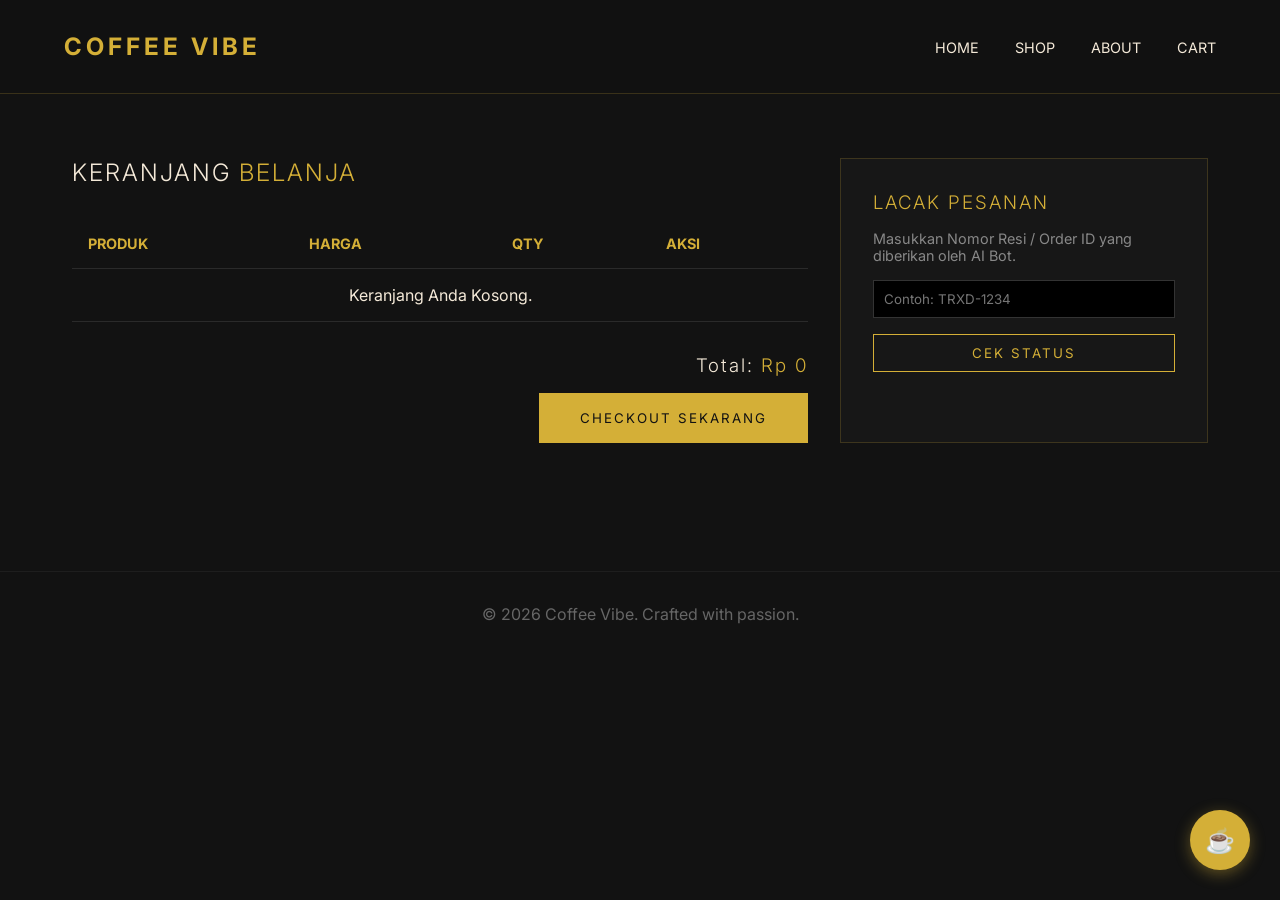
<file: VIbe Coding/cart.html>
<!DOCTYPE html>
<html lang="id">
<head>
    <meta charset="UTF-8">
    <meta name="viewport" content="width=device-width, initial-scale=1.0">
    <title>Coffee Vibe | Cart</title>
    <link rel="stylesheet" href="style.css">
    <link href="https://fonts.googleapis.com/css2?family=Inter:wght@300;400;600&display=swap" rel="stylesheet">
</head>
<body>

<nav>
    <a href="index.html" class="logo">COFFEE VIBE</a>
    <div class="nav-links">
        <a href="index.html">Home</a>
        <a href="shop.html">Shop</a>
        <a href="about.html">About</a>
        <a href="cart.html">Cart</a>
    </div>
</nav>

<main class="container">
    <div style="display: grid; grid-template-columns: 2fr 1fr; gap: 2rem;">
        
        <div>
            <h2>KERANJANG <span class="text-accent">BELANJA</span></h2>
            <table>
                <thead>
                    <tr>
                        <th>Produk</th>
                        <th>Harga</th>
                        <th>Qty</th>
                        <th>Aksi</th>
                    </tr>
                </thead>
                <tbody id="cart-body">
                    <!-- Dynamic Cart Data will be injected here -->
                </tbody>
            </table>
            
            <div style="margin-top: 2rem; text-align: right;">
                <h3>Total: <span class="text-accent" id="cart-total">Rp 85.000</span></h3>
                <button class="btn btn-primary" style="margin-top: 1rem;" onclick="checkout()">Checkout Sekarang</button>
            </div>
        </div>

        <div style="background: rgba(255,255,255,0.02); padding: 2rem; border: 1px solid rgba(212,175,55,0.2);">
            <h3 class="text-accent" style="margin-bottom: 1rem;">LACAK PESANAN</h3>
            <p style="font-size: 0.9rem; margin-bottom: 1rem; color: #888;">Masukkan Nomor Resi / Order ID yang diberikan oleh AI Bot.</p>
            <input type="text" id="trackId" placeholder="Contoh: TRXD-1234" style="width: 100%; padding: 10px; background: #000; border: 1px solid #333; color: white; margin-bottom: 1rem;">
            <button class="btn" style="width: 100%; padding: 10px;" onclick="trackOrder()">Cek Status</button>
            <div id="trackResult" style="margin-top: 1rem; font-size: 0.9rem; color: #d4af37;"></div>
        </div>
    </div>
</main>

<script>
function renderCart() {
    const cart = getCart();
    const tbody = document.getElementById('cart-body');
    let html = '';
    let total = 0;

    if(cart.length === 0) {
        tbody.innerHTML = '<tr><td colspan="4" style="text-align:center;">Keranjang Anda Kosong.</td></tr>';
        document.getElementById('cart-total').innerText = 'Rp 0';
        return;
    }

    cart.forEach(item => {
        const subtotal = item.price * item.qty;
        total += subtotal;
        html += `
        <tr id="cart-item-${item.id}" style="transition: all 0.3s ease;">
            <td>
                <div style="display:flex; align-items:center; gap:10px;">
                    <img src="${item.img}" style="width:50px; height:50px; object-fit:cover; border-radius:5px;">
                    ${item.name}
                </div>
            </td>
            <td>Rp ${item.price.toLocaleString('id-ID')}</td>
            <td>
                <button onclick="updateQty('${item.id}', -1)" style="padding:2px 8px; background:#333; color:white; border:none; border-radius:3px; cursor:pointer;">-</button>
                <span style="margin: 0 10px;">${item.qty}</span>
                <button onclick="updateQty('${item.id}', 1)" style="padding:2px 8px; background:#d4af37; color:#000; border:none; border-radius:3px; cursor:pointer;">+</button>
            </td>
            <td><a href="javascript:void(0)" onclick="removeItemAnim('${item.id}', ${subtotal})" style="color:#ff4444; text-decoration:none;">Hapus</a></td>
        </tr>`;
    });

    tbody.innerHTML = html;
    document.getElementById('cart-total').innerText = 'Rp ' + total.toLocaleString('id-ID');
}

function updateQty(id, delta) {
    let cart = getCart();
    const item = cart.find(i => i.id === id);
    if(item) {
        item.qty += delta;
        if(item.qty <= 0) {
            removeItem(id);
            return;
        }
        saveCart(cart);
        renderCart();
    }
}

function removeItem(id) {
    let cart = getCart();
    cart = cart.filter(i => i.id !== id);
    saveCart(cart);
    renderCart();
}

function removeItemAnim(id, price) {
    const item = document.getElementById('cart-item-' + id);
    if(item) {
        item.style.opacity = '0';
        item.style.transform = 'translateX(30px)';
        setTimeout(() => {
            removeItem(id);
        }, 300);
    }
}

document.addEventListener("DOMContentLoaded", () => {
    // Migrasi data lama jika ada (dari versi statis)
    if(localStorage.getItem('isCartEmpty') === 'false' && getCart().length === 0) {
        addToCart('prod1', 'Signature Blend', 85000, 'https://images.unsplash.com/photo-1559525839-b184a4d698c7?w=50');
    }
    renderCart();
});

function checkout() {
    // Panggil fungsi chat AI
    if(typeof toggleChat === 'function') {
        document.getElementById('aiWindow').classList.add('active');
        sendQuickMessage("Saya mau bayar pesanan di keranjang.");
    }
}
function trackOrder() {
    let id = document.getElementById('trackId').value;
    if(id) {
        document.getElementById('trackResult').innerText = "Mencari data untuk " + id + "...";
        setTimeout(() => {
            document.getElementById('trackResult').innerHTML = "Status: <b>Sedang Dipanggang</b> (Menunggu Pengiriman)";
        }, 1000);
    }
}
</script>

<!-- AI Bot Widget -->
<div class="ai-bot-container">
    <button class="ai-toggle" id="aiToggle" onclick="toggleChat()">☕</button>
    <div class="ai-window" id="aiWindow">
        <div class="ai-header">
            <h3>AI Barista</h3>
            <span style="cursor:pointer;" onclick="toggleChat()">✕</span>
        </div>
        <div class="ai-messages" id="chatMessages">
            <div class="msg bot">
                Halo! ✨ Selamat datang di Coffee Vibe. Ada yang bisa saya bantu hari ini?
                <br>
                <button class="quick-action-btn" onclick="sendQuickMessage('Rekomendasikan kopi')">Rekomendasikan Kopi</button>
                <button class="quick-action-btn" onclick="sendQuickMessage('Cek pesanan saya')">Cek Pesanan</button>
            </div>
        </div>
        <div class="ai-input">
            <input type="text" id="userInput" placeholder="Ketik pesan..." onkeypress="handleKeyPress(event)">
            <button onclick="sendMessage()">➤</button>
        </div>
    </div>
</div>

<footer style="text-align: center; padding: 2rem; border-top: 1px solid rgba(255,255,255,0.05); margin-top: 4rem; color: #666;">
    <p>&copy; 2026 Coffee Vibe. Crafted with passion.</p>
</footer>
<script src="script.js"></script>
</body>
</html>
</file>
<file: VIbe Coding/style.css>
* {
    margin: 0;
    padding: 0;
    box-sizing: border-box;
    font-family: 'Inter', 'Helvetica Neue', sans-serif;
}

body {
    background-color: #121212;
    color: #f4e9d8;
    overflow-x: hidden;
}

/* Typography & Colors */
h1, h2, h3 {
    font-weight: 300;
    letter-spacing: 2px;
}
.text-accent { color: #d4af37; }
.bg-accent { background-color: #d4af37; color: #121212; }

/* Navigation */
nav {
    display: flex;
    justify-content: space-between;
    align-items: center;
    padding: 2rem 5%;
    border-bottom: 1px solid rgba(212, 175, 55, 0.2);
    position: sticky;
    top: 0;
    background: rgba(18, 18, 18, 0.9);
    backdrop-filter: blur(10px);
    z-index: 100;
}
.logo {
    font-size: 1.5rem;
    font-weight: bold;
    letter-spacing: 4px;
    color: #d4af37;
    text-decoration: none;
}
.nav-links a {
    color: #f4e9d8;
    text-decoration: none;
    margin-left: 2rem;
    font-size: 0.9rem;
    text-transform: uppercase;
    transition: color 0.3s;
}
.nav-links a:hover, .nav-links a.active {
    color: #d4af37;
}

/* Layout */
.container {
    max-width: 1200px;
    margin: 0 auto;
    padding: 4rem 2rem;
}

/* Hero Section */
.hero {
    height: 80vh;
    display: flex;
    flex-direction: column;
    justify-content: center;
    align-items: center;
    text-align: center;
    background: linear-gradient(rgba(18,18,18,0.7), rgba(18,18,18,0.7)), url('https://images.unsplash.com/photo-1447933601403-0c6688de566e?auto=format&fit=crop&w=1920&q=80') center/cover;
}
.hero h1 {
    font-size: 4rem;
    margin-bottom: 1rem;
}
.btn {
    padding: 1rem 2.5rem;
    border: 1px solid #d4af37;
    color: #d4af37;
    text-decoration: none;
    text-transform: uppercase;
    letter-spacing: 2px;
    transition: all 0.3s;
    cursor: pointer;
    background: transparent;
}
.btn:hover, .btn-primary {
    background: #d4af37;
    color: #121212;
}

/* Product Grid */
.product-grid {
    display: grid;
    grid-template-columns: repeat(auto-fit, minmax(300px, 1fr));
    gap: 2rem;
    margin-top: 3rem;
}
.product-card {
    background: #1a1a1a;
    border: 1px solid rgba(255,255,255,0.05);
    padding: 1rem;
    text-align: center;
    transition: transform 0.3s;
}
.product-card:hover {
    transform: translateY(-5px);
    border-color: #d4af37;
}
.product-image {
    width: 100%;
    height: 250px;
    object-fit: cover;
    margin-bottom: 1rem;
}
.product-price {
    color: #d4af37;
    margin: 1rem 0;
}

/* AI Bot Widget */
.ai-bot-container {
    position: fixed;
    bottom: 30px;
    right: 30px;
    z-index: 1000;
}
.ai-toggle {
    width: 60px;
    height: 60px;
    border-radius: 50%;
    background: #d4af37;
    color: #121212;
    border: none;
    font-size: 24px;
    cursor: pointer;
    box-shadow: 0 4px 15px rgba(212, 175, 55, 0.4);
    transition: transform 0.3s;
}
.ai-toggle:hover {
    transform: scale(1.1);
}
.ai-window {
    position: absolute;
    bottom: 80px;
    right: 0;
    width: 350px;
    height: 500px;
    background: rgba(26, 26, 26, 0.95);
    backdrop-filter: blur(15px);
    border: 1px solid rgba(212, 175, 55, 0.3);
    border-radius: 15px;
    display: flex;
    flex-direction: column;
    box-shadow: 0 10px 30px rgba(0,0,0,0.5);
    transform: translateY(20px);
    opacity: 0;
    pointer-events: none;
    transition: all 0.3s ease;
}
.ai-window.active {
    transform: translateY(0);
    opacity: 1;
    pointer-events: auto;
}
.ai-header {
    padding: 15px 20px;
    background: rgba(212, 175, 55, 0.1);
    border-bottom: 1px solid rgba(212, 175, 55, 0.2);
    border-radius: 15px 15px 0 0;
    display: flex;
    justify-content: space-between;
    align-items: center;
}
.ai-header h3 {
    font-size: 1rem;
    color: #d4af37;
}
.ai-messages {
    flex: 1;
    padding: 20px;
    overflow-y: auto;
    display: flex;
    flex-direction: column;
    gap: 15px;
}
.msg {
    max-width: 80%;
    padding: 10px 15px;
    border-radius: 15px;
    font-size: 0.9rem;
    line-height: 1.4;
}
.msg.bot {
    background: rgba(255,255,255,0.05);
    align-self: flex-start;
    border-bottom-left-radius: 2px;
}
.msg.user {
    background: #d4af37;
    color: #121212;
    align-self: flex-end;
    border-bottom-right-radius: 2px;
}
.ai-input {
    padding: 15px;
    border-top: 1px solid rgba(212, 175, 55, 0.2);
    display: flex;
    gap: 10px;
}
.ai-input input {
    flex: 1;
    background: rgba(0,0,0,0.5);
    border: 1px solid rgba(255,255,255,0.1);
    color: white;
    padding: 10px 15px;
    border-radius: 20px;
    outline: none;
}
.ai-input input:focus {
    border-color: #d4af37;
}
.ai-input button {
    background: #d4af37;
    color: #121212;
    border: none;
    border-radius: 50%;
    width: 40px;
    height: 40px;
    cursor: pointer;
}

/* Quick Actions in Chat */
.quick-action-btn {
    display: inline-block;
    background: rgba(212, 175, 55, 0.2);
    color: #d4af37;
    border: 1px solid #d4af37;
    padding: 5px 10px;
    border-radius: 15px;
    font-size: 0.8rem;
    margin-top: 10px;
    cursor: pointer;
    text-align: center;
    text-decoration: none;
}
.quick-action-btn:hover {
    background: #d4af37;
    color: #121212;
}

/* Tables */
table {
    width: 100%;
    border-collapse: collapse;
    margin-top: 2rem;
}
th, td {
    padding: 1rem;
    text-align: left;
    border-bottom: 1px solid rgba(255,255,255,0.1);
}
th {
    color: #d4af37;
    text-transform: uppercase;
    font-size: 0.9rem;
}
</file>
